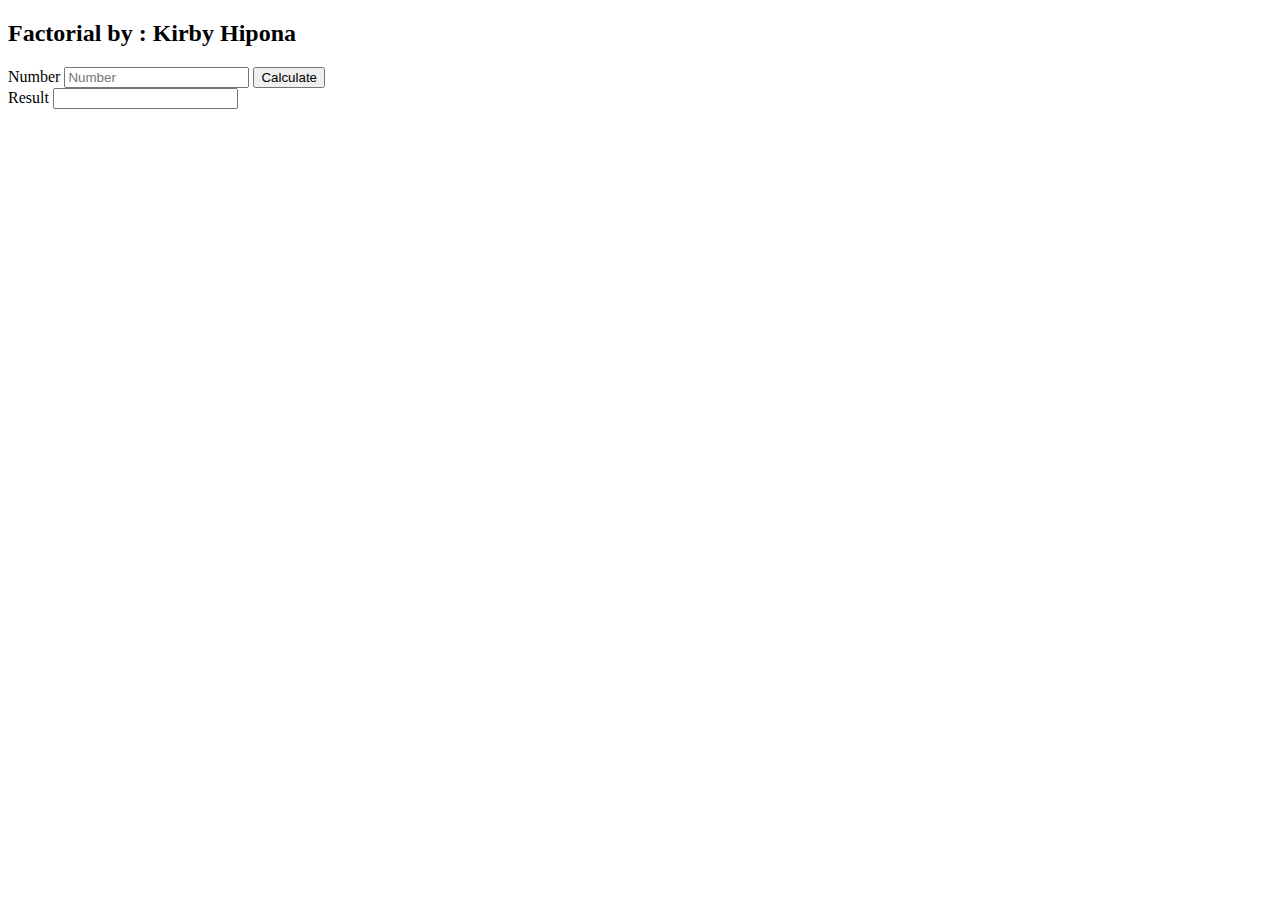
<file: factorial.html>
<!doctype html>
<html lang="en">

<head>
    <meta charset="utf-8">
    <meta name="viewport" content="width=device-width, initial-scale=1">
    <title>Factorial</title>
    <link href="https://cdn.jsdelivr.net/npm/bootstrap@5.3.1/dist/css/bootstrap.min.css" rel="stylesheet" integrity="sha384-4bw+/aepP/YC94hEpVNVgiZdgIC5+VKNBQNGCHeKRQN+PtmoHDEXuppvnDJzQIu9" crossorigin="anonymous">
</head>

<body>
    <div class="container mt-5">
        <h2>Factorial by : Kirby Hipona</h2>
        <div class="card">
            <div class="card-body">
                <form class="row" id="factorialForm">
                    <div class="col-md-3">
                        <label for="numberFactorial">Number</label>
                        <input type="number" class="form-control" id="numberFactorialInput" placeholder="Number">
                        <button type="submit" class="btn btn-primary my-3">Calculate</button>
                    </div>
                    <div class="col-md-3">
                        <label for="numberFactorial">Result</label>
                        <input type="number" readonly class="form-control" id="factorialResult">
                    </div>
                </form>
            </div>
        </div>
    </div>

    <script src="https://cdn.jsdelivr.net/npm/bootstrap@5.3.1/dist/js/bootstrap.bundle.min.js" integrity="sha384-HwwvtgBNo3bZJJLYd8oVXjrBZt8cqVSpeBNS5n7C8IVInixGAoxmnlMuBnhbgrkm" crossorigin="anonymous"></script>
    <script>
        document.addEventListener("DOMContentLoaded", function () {
            const factorialForm = document.getElementById("factorialForm");
            const numberInput = document.getElementById("numberFactorialInput");
            const resultInput = document.getElementById("factorialResult");

            factorialForm.addEventListener("submit", function (event) {
                event.preventDefault();
                const number = parseInt(numberInput.value);

                if (!isNaN(number)) {
                    const result = calculateFactorial(number);
                    resultInput.value = result;
                }
            });

            function calculateFactorial(n) {
                if (n === 0 || n === 1) {
                    return 1;
                } else {
                    return n * calculateFactorial(n - 1);
                }
            }
        });
    </script>
</body>

</html>
</file>
